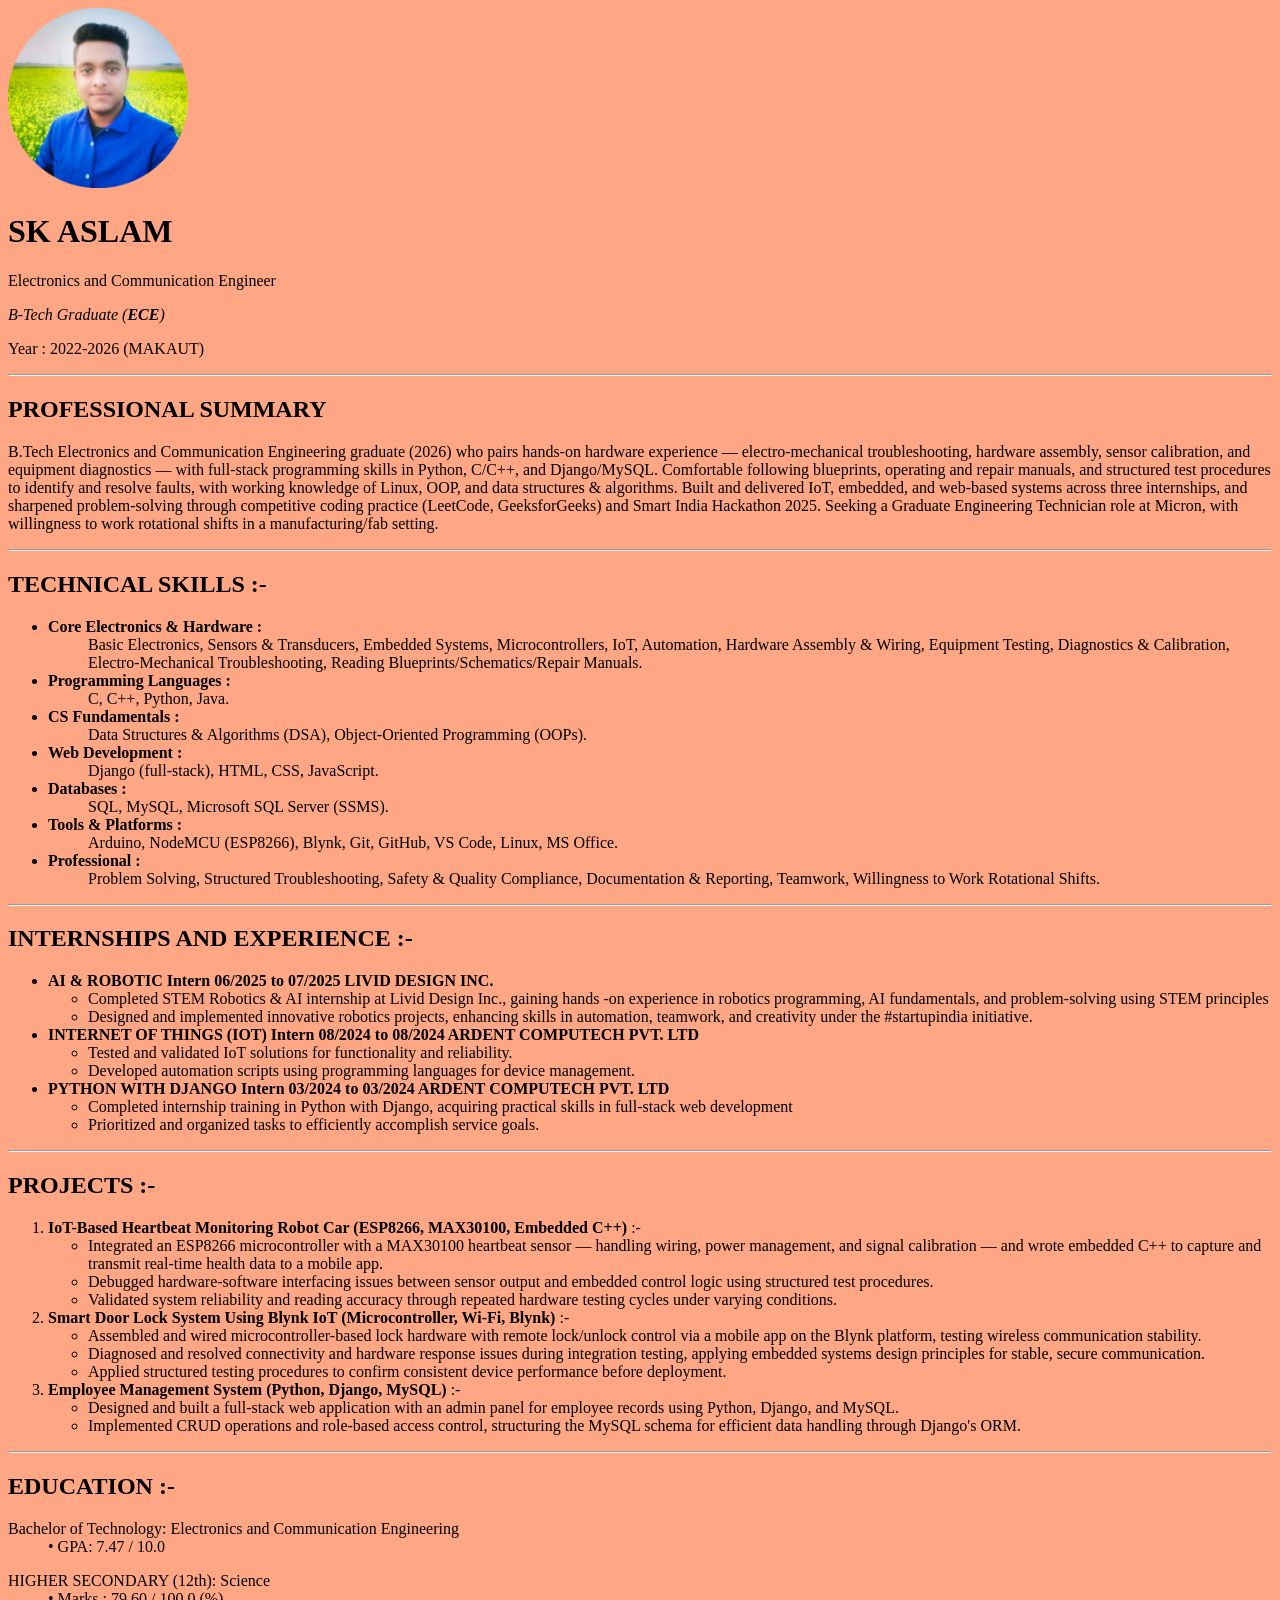
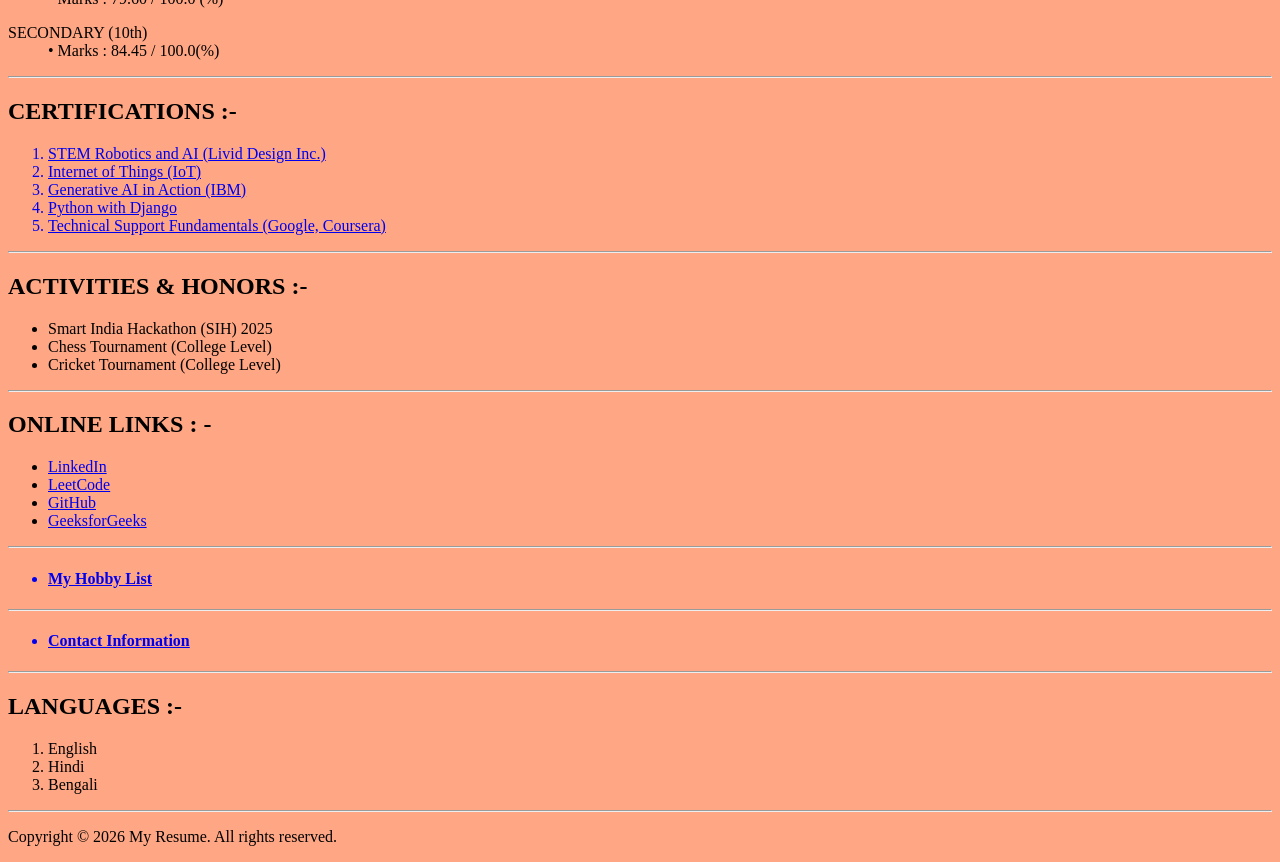
<file: index.html>
<!doctype html>
<html lang="en">
    <head>
        <meta charset="UTF-8" />
        <meta name="viewport" content="width=device-width, initial-scale=1.0" />
        <title>❤️ My Resume ❤️</title>
    </head>
    <link rel="stylesheet" href="style.css" />
    <body>
        <img
            src="./images/my-picture.png"
            alt="My-Profile-Picture"
            height="180"
        />
        <h1>SK ASLAM</h1>
        <section>
            <p>Electronics and Communication Engineer</p>
            <p>
                <em>B-Tech Graduate (<strong>ECE</strong>)</em>
            </p>
            <p>Year : 2022-2026 (MAKAUT)</p>
            <hr />
        </section>
        
        <section>
            <h2>PROFESSIONAL SUMMARY</h2>
            <p>
                B.Tech Electronics and Communication Engineering graduate (2026)
                who pairs hands-on hardware experience — electro-mechanical
                troubleshooting, hardware assembly, sensor calibration, and
                equipment diagnostics — with full-stack programming skills in
                Python, C/C++, and Django/MySQL. Comfortable following
                blueprints, operating and repair manuals, and structured test
                procedures to identify and resolve faults, with working
                knowledge of Linux, OOP, and data structures & algorithms. Built
                and delivered IoT, embedded, and web-based systems across three
                internships, and sharpened problem-solving through competitive
                coding practice (LeetCode, GeeksforGeeks) and Smart India
                Hackathon 2025. Seeking a Graduate Engineering Technician role
                at Micron, with willingness to work rotational shifts in a
                manufacturing/fab setting.
            </p>
        </section>
        <hr />
        <section id="skills"> 
            <h2>TECHNICAL SKILLS :-</h2>
            <ul>
                <li>
                    <strong><dt>Core Electronics & Hardware : </dt></strong>
                    <dd>Basic Electronics, Sensors & Transducers, Embedded Systems, Microcontrollers, IoT, Automation, Hardware Assembly & Wiring, Equipment Testing, Diagnostics & Calibration, Electro-Mechanical Troubleshooting, Reading Blueprints/Schematics/Repair Manuals.</dd>
                </li>
                <li>
                    <strong><dt>Programming Languages :</dt></strong>
                    <dd>C, C++, Python, Java.</dd>
                </li>
                <li>
                    <strong><dt>CS Fundamentals :</dt></strong>
                    <dd>Data Structures & Algorithms (DSA), Object-Oriented Programming (OOPs).</dd>
                </li>
                <li>
                    <strong><dt>Web Development : </dt></strong>
                    <dd>Django (full-stack), HTML, CSS, JavaScript.</dd>
                </li>
                <li>
                    <strong><dt>Databases :</dt></strong>
                    <dd>SQL, MySQL, Microsoft SQL Server (SSMS).</dd>
                </li>
                <li>
                    <strong><dt>Tools & Platforms : </dt></strong>
                    <dd>Arduino, NodeMCU (ESP8266), Blynk, Git, GitHub, VS Code, Linux, MS Office.</dd>
                </li>
                <li>
                    <strong><dt>Professional :</dt></strong>
                    <dd>Problem Solving, Structured Troubleshooting, Safety & Quality Compliance, Documentation & Reporting, Teamwork, Willingness to Work Rotational Shifts.</dd>
                </li>
            </ul>
        </section>
        <hr>
        <h2>INTERNSHIPS AND EXPERIENCE :-</h2>
        <ul>
            <li>
                <strong>
                    AI & ROBOTIC Intern 06/2025 to 07/2025 LIVID DESIGN
                    INC.</strong
                >
                <ul>
                    <li>
                        Completed STEM Robotics & AI internship at Livid Design
                        Inc., gaining hands -on experience in robotics
                        programming, AI fundamentals, and problem-solving using
                        STEM principles
                    </li>
                    <li>
                        Designed and implemented innovative robotics projects,
                        enhancing skills in automation, teamwork, and creativity
                        under the #startupindia initiative.
                    </li>
                </ul>
            </li>
            <li>
                <strong
                    >INTERNET OF THINGS (IOT) Intern 08/2024 to 08/2024 ARDENT
                    COMPUTECH PVT. LTD</strong
                >
                <ul>
                    <li>
                        Tested and validated IoT solutions for functionality and
                        reliability.
                    </li>
                    <li>
                        Developed automation scripts using programming languages
                        for device management.
                    </li>
                </ul>
            </li>
            <li>
                <strong
                    >PYTHON WITH DJANGO Intern 03/2024 to 03/2024 ARDENT
                    COMPUTECH PVT. LTD</strong
                >
                <ul>
                    <li>
                        Completed internship training in Python with Django,
                        acquiring practical skills in full-stack web development
                    </li>
                    <li>
                        Prioritized and organized tasks to efficiently
                        accomplish service goals.
                    </li>
                </ul>
            </li>
        </ul>
        <hr />
        <section id="sec4">
            <h2>PROJECTS :-</h2>
            <ol type="1">
                <li>
                    <strong
                        >IoT-Based Heartbeat Monitoring Robot Car (ESP8266,
                        MAX30100, Embedded C++)</strong
                    >
                    :- <br />
                    <ul>
                        <li>
                            Integrated an ESP8266 microcontroller with a
                            MAX30100 heartbeat sensor — handling wiring, power
                            management, and signal calibration — and wrote
                            embedded C++ to capture and transmit real-time
                            health data to a mobile app.
                        </li>
                        <li>
                            Debugged hardware-software interfacing issues
                            between sensor output and embedded control logic
                            using structured test procedures.
                        </li>
                        <li>
                            Validated system reliability and reading accuracy
                            through repeated hardware testing cycles under
                            varying conditions.
                        </li>
                    </ul>
                </li>
                <li>
                    <strong
                        >Smart Door Lock System Using Blynk IoT
                        (Microcontroller, Wi-Fi, Blynk)</strong
                    >
                    :- <br />
                    <ul>
                        <li>
                            Assembled and wired microcontroller-based lock
                            hardware with remote lock/unlock control via a
                            mobile app on the Blynk platform, testing wireless
                            communication stability.
                        </li>
                        <li>
                            Diagnosed and resolved connectivity and hardware
                            response issues during integration testing, applying
                            embedded systems design principles for stable,
                            secure communication.
                        </li>
                        <li>
                            Applied structured testing procedures to confirm
                            consistent device performance before deployment.
                        </li>
                    </ul>
                </li>
                <li>
                    <strong
                        >Employee Management System (Python, Django,
                        MySQL)</strong
                    >
                    :- <br />
                    <ul>
                        <li>
                            Designed and built a full-stack web application with
                            an admin panel for employee records using Python,
                            Django, and MySQL.
                        </li>
                        <li>
                            Implemented CRUD operations and role-based access
                            control, structuring the MySQL schema for efficient
                            data handling through Django's ORM.
                        </li>
                    </ul>
                </li>
            </ol>
        </section>
        <hr />
        <section id="sec5">
            <h2>EDUCATION :-</h2>
            <!--
                Description lists :-
The purpose of description lists is to mark up a set of items and their associated descriptions, such as terms and definitions, or questions and answers.
Description lists use a different wrapper than the other list types — <dl>; in addition each term is wrapped in a <dt> (description term) element, and each description is wrapped in a <dd> (description definition) element.
            -->
            <dl>
                <dt>
                    Bachelor of Technology: Electronics and Communication
                    Engineering
                </dt>
                <dd>• GPA: 7.47 / 10.0</dd>
            </dl>
            <dl>
                <dt>HIGHER SECONDARY (12th): Science</dt>
                <dd>• Marks : 79.60 / 100.0 (%)</dd>
            </dl>
            <dl>
                <dt>SECONDARY (10th)</dt>
                <dd>• Marks : 84.45 / 100.0(%)</dd>
            </dl>
        </section>
        <hr />
        <section>
            <h2>CERTIFICATIONS :-</h2>
            <ol type="1">
                <a
                    href="https://drive.google.com/file/d/1fQOn86s0bqnDmyHF53GlZXsFg0XCCHLx/view"
                    target="_blank"
                    ><li>STEM Robotics and AI (Livid Design Inc.)</li></a
                >
                <a
                    href="https://drive.google.com/file/d/1nXHIVdXR2MSpQzc_q0c56jpXcR1jtpOt/view"
                    target="_blank"
                    ><li>Internet of Things (IoT)</li></a
                >
                <a
                    href="https://drive.google.com/file/d/1w_ygUGk4L6uEcD2TD8SIuudFoFtGUUJi/view"
                    target="_blank"
                    ><li>Generative AI in Action (IBM)</li></a
                >
                <a
                    href="https://drive.google.com/file/d/11re9zDTzWsLPOsCeV2PjB4bWkgWEOfOf/view"
                    target="_blank"
                    ><li>Python with Django</li></a
                >
                <a
                    href="https://drive.google.com/file/d/16ckY973eDXvuO6xN1dhKWk0-QJxXbRjO/view"
                    target="_blank"
                    ><li>
                        Technical Support Fundamentals (Google, Coursera)
                    </li></a
                >
            </ol>
        </section>
        <hr />
        <section>
            <h2>ACTIVITIES & HONORS :-</h2>
            <ul>
                <li>Smart India Hackathon (SIH) 2025</li>
                <li>Chess Tournament (College Level)</li>
                <li>Cricket Tournament (College Level)</li>
            </ul>
        </section>
        <hr />
        <section id="sec6">
            <h2>ONLINE LINKS : -</h2>
            <ul>
                <li>
                    <a
                        href="http://www.linkedin.com/in/sk-aslam-b9291525a/"
                        target="_blank"
                        >LinkedIn</a
                    >
                </li>
                <li>
                    <a href="http://leetcode.com/u/Sk_Aslam/" target="_blank"
                        >LeetCode</a
                    >
                </li>
                <li>
                    <a href="http://github.com/Aslam-sk" target="_blank"
                        >GitHub</a
                    >
                </li>
                <li>
                    <a href="https://www.geeksforgeeks.org/profile/skaslam024" target="_blank"
                        >GeeksforGeeks</a
                    >
                </li>
            </ul>
        </section>
        <hr />
        <section id="hobby">
            <a href="hobby.html" target="_blank">
                <ul>
                    <li><h4>My Hobby List</h4></li>
                </ul>
            </a>
        </section>
        <hr />
        <section id="contact">
            <a href="contact.html" target="_blank">
                <ul>
                    <li><h4>Contact Information</h4></li>
                </ul>
            </a>
        </section>
        <hr />
        <section>
            <h2>LANGUAGES :-</h2>
            <ol>
                <li>English</li>
                <li>Hindi</li>
                <li>Bengali</li>
            </ol>
        </section>
        <hr />
        <footer>
            <p>Copyright &copy; 2026 My Resume. All rights reserved.</p>
        </footer>
    </body>
</html>
</file>
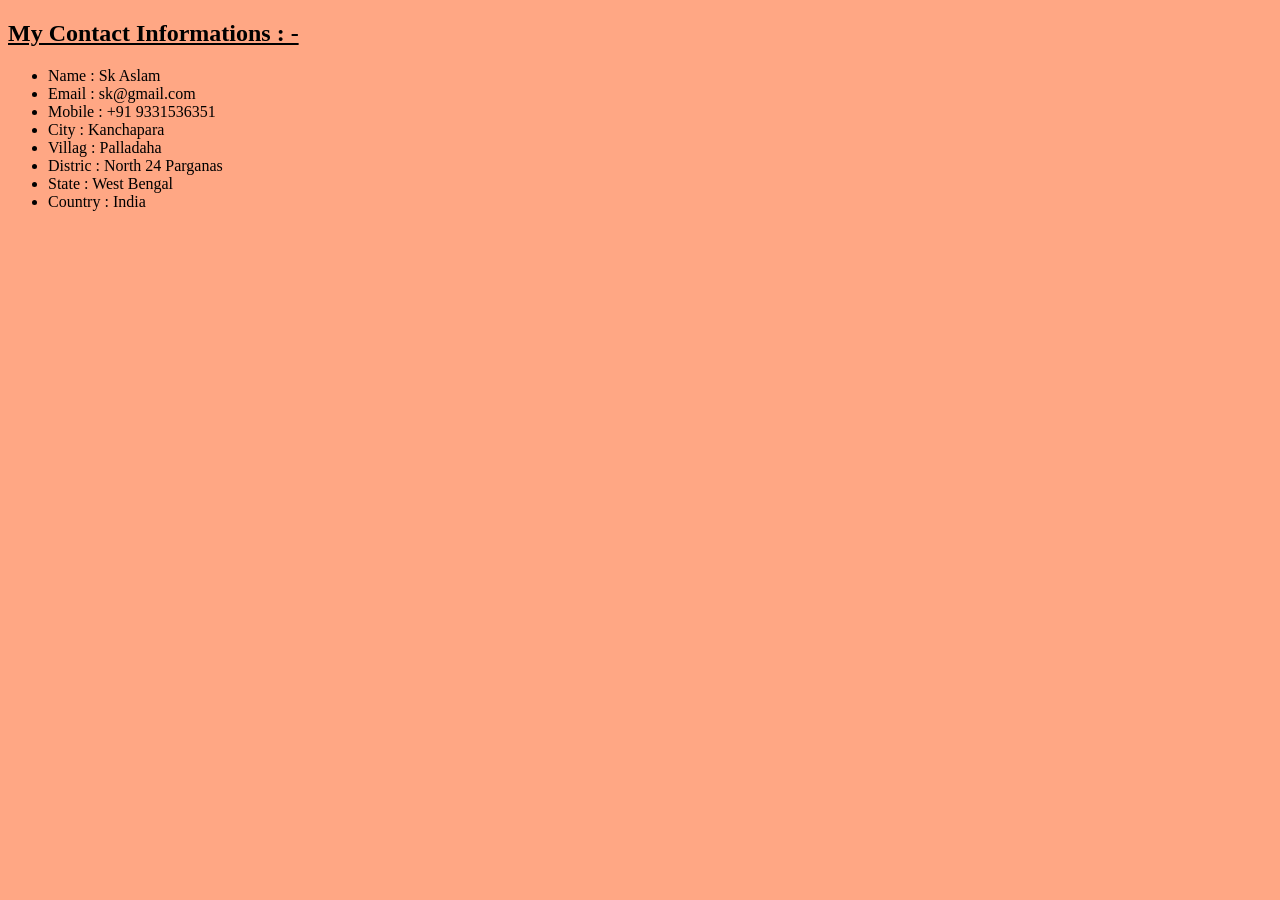
<file: contact.html>
<!DOCTYPE html>
<html lang="en">
<head>
    <meta charset="UTF-8">
    <meta name="viewport" content="width=device-width, initial-scale=1.0">
    <title>Contact Me</title>
    <style>
        body{
            background-color: rgba(255, 160, 122, 0.918);
        }
    </style>
</head>
<body>
    <u><h2>My Contact Informations : -</h2></u>
    <ul>
        <li>Name : Sk Aslam</li>
        <li>Email : sk@gmail.com</li>
        <li>Mobile : +91 9331536351</li>
        <li>City : Kanchapara</li>
        <li>Villag : Palladaha</li>
        <li>Distric : North 24 Parganas</li>
        <li>State : West Bengal</li>
        <li>Country : India</li>
    </ul>
</body>
</html>
</file>
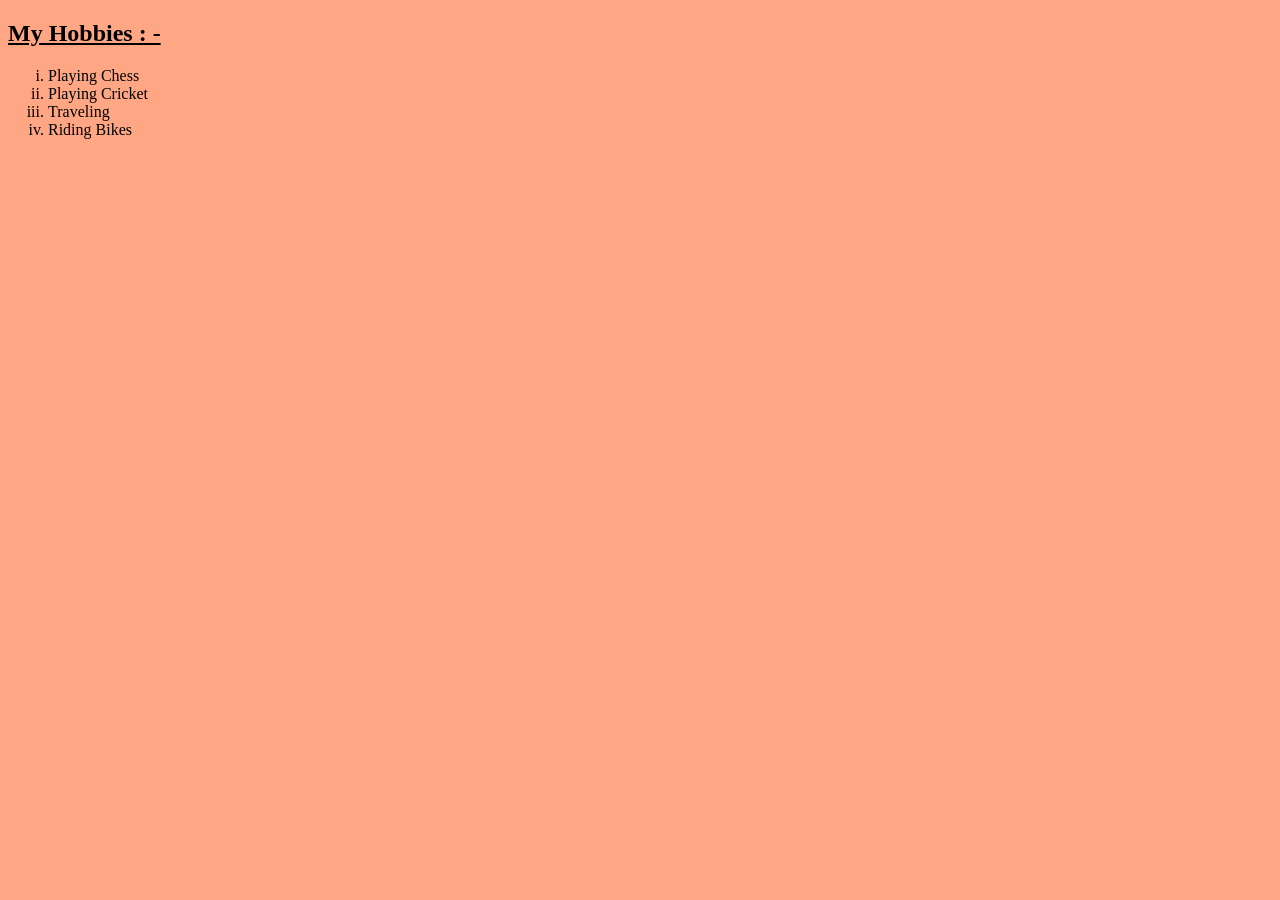
<file: hobby.html>
<!DOCTYPE html>
<html lang="en">
<head>
    <meta charset="UTF-8">
    <meta name="viewport" content="width=device-width, initial-scale=1.0">
    <title>Hobby</title>
    <style>
        body{
            background-color: rgba(255, 160, 122, 0.918);
        }
    </style>
</head>
<body>
    <u><h2>My Hobbies : -</h2></u>
    <ol type="i">
        <li>Playing Chess</li>
        <li>Playing Cricket</li>
        <li>Traveling</li>
        <li>Riding Bikes</li>
    </ol>
</body>
</html>
</file>
<file: style.css>
body{
    background-color: rgba(255, 160, 122, 0.918);
}
</file>
